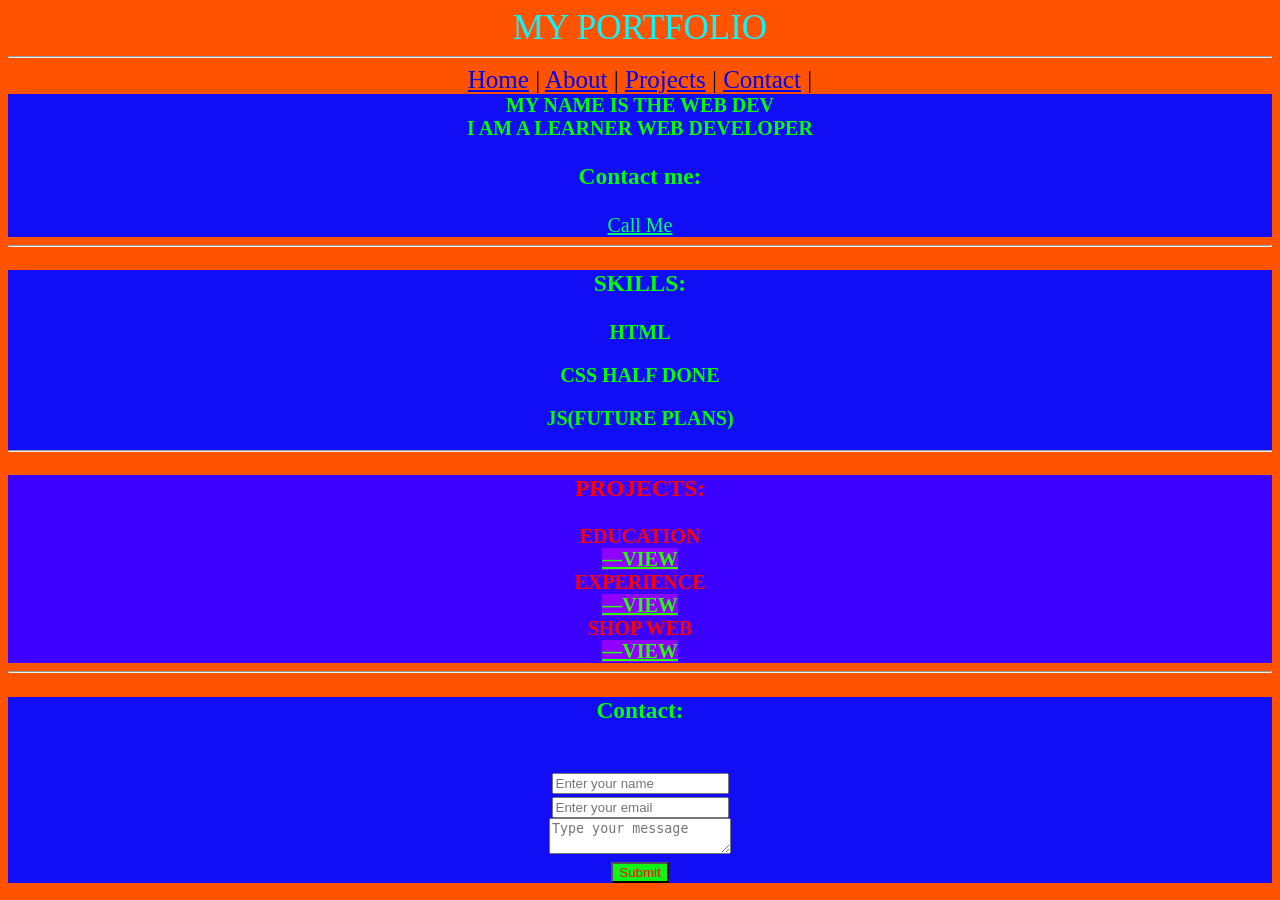
<file: index.html>
<!DOCTYPE html>
<html lang="en">

<head>
  <meta charset="UTF-8">
  <meta name="viewport" content="width=device-width, initial-scale=1">
  <title>MY PORTFOLIO</title>
  <link rel="stylesheet" href="style.css">
</head>

<body id=body>

  <header>
    <div class="H2">MY PORTFOLIO</div>
  </header>
<hr>
  <nav id="hi">
    <a href="#Home">Home</a> |
    <a href="#About">About</a> |
    <a href="#Projects">Projects</a> |
    <a href="#Contact">Contact</a> |
  </nav>

  <div class="section" id="Home">
    <div class="box">
     <b>MY NAME IS THE WEB DEV<br>
      I AM A LEARNER WEB DEVELOPER<br>

      <H3><p>Contact me:</p></H3></b>
      <a id=bh href="tel:6268525566">Call Me</a>
    </div>
  </div>
  <hr>
<div class="section" id="About">
<div class="box">
 <b> <p><h3> SKILLS:</H3></p>
  <P>HTML</P><p>CSS HALF DONE</p>
  <P>JS(FUTURE PLANS)</p></b>
  <hr>
</div>  
</div>
<div class=section id=Projects>
<div class=box id=pro>
<b> 
<h3>PROJECTS:</h3> 
EDUCATION<br><a id=hell href="education.html"><u> —VIEW</u></a><br />
EXPERIENCE <br/><a id=hel href="experience.html">
<u>—VIEW</u></a><br>
SHOP WEB<br/><a id=hela href="https://krishnbaghel.github.io/MY-SHOP-WEB/">
<u>—VIEW</u></a>
</b>
</div>  
</div><hr>
<div class="section" id="Contact">
  <div class="box">
    <h3>Contact:</h3><br>
    <form action="mailto: krishna1baghel272@gmail.com" method="post" enctype="text/plain">

  <input type="text" name="Name" placeholder="Enter your name"><br>

  <input type="email" name="Email" placeholder="Enter your email"><br>

  <textarea name="Message" placeholder="Type your message"></textarea><br>

  <button id=button type="submit">Submit</button>

</form>
  </div>
  
</div>
</body>
</html>
</file>
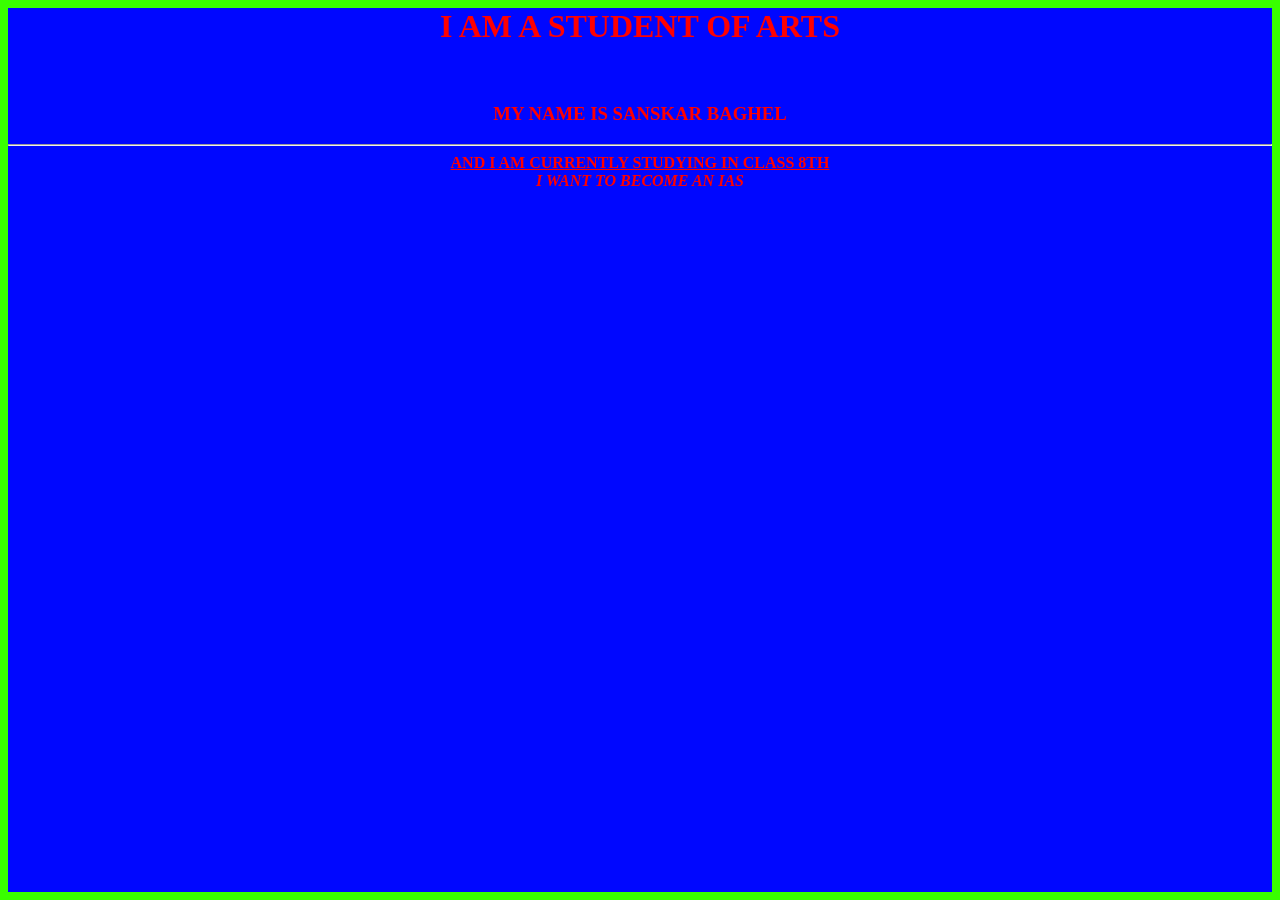
<file: education.html>
<html class=hr><link rel="stylesheet" href="style.css">
<body id=hg><center><h1>I AM A STUDENT OF ARTS </h1>
<BR>
<h3>MY NAME IS SANSKAR BAGHEL</h3>
<HR><u><b>
  <!--Tab to edit-->

  <!--Tab to edit-->
AND I AM CURRENTLY STUDYING IN CLASS 8TH <b/></u> 
<BR><i>I WANT TO BECOME AN IAS</i> 
</center></body> </html>
</file>
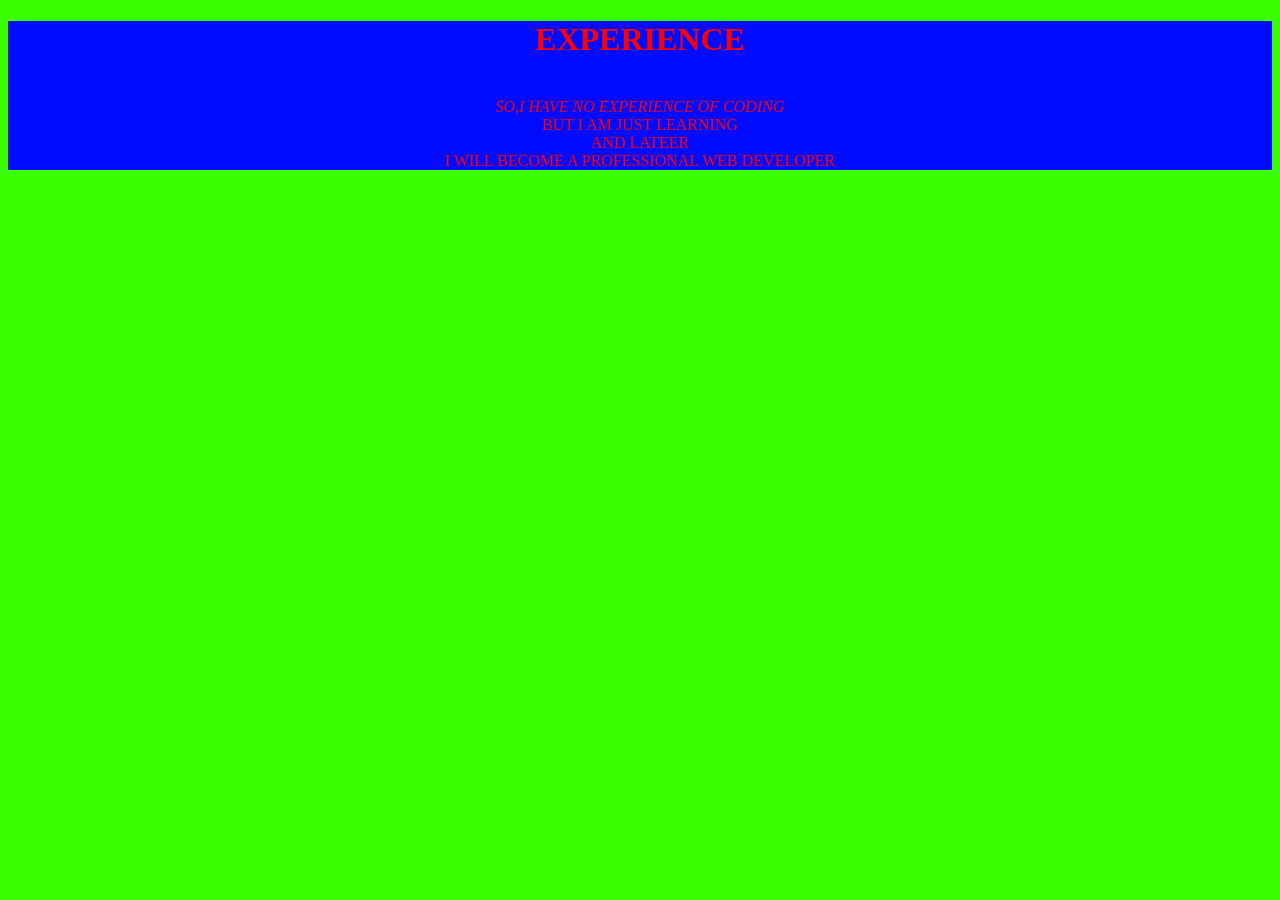
<file: experience.html>
<!DOCTYPE html>
<html class=hr>

<head>
  <meta charset="UTF-8">
  <meta name="viewport" content="width=device-width, initial-scale=1">
  <title></title>
  <link rel="stylesheet" href="style.css">
  </head>

<body id=hh><CENTER>
<H1><B> EXPERIENCE</B></H1>
<BR><I>SO,I HAVE NO EXPERIENCE OF CODING</I>
<BR>BUT I AM JUST LEARNING 
<BR> AND LATEER
<BR>I WILL BECOME A PROFESSIONAL WEB DEVELOPER 
  <!--j to edit--></CENTER>


</body>

</html>
</file>
<file: style.css>
.H2{  
  text-align:center;  
  color: #09F6FF;  
  font-size: 35px;  
}  
#body{  
  background-color: #FF5300;  
}  
#hi{  
  text-align: center;  
  font-size: 25px;  
}  
.section{  
  font-size: 20px;
  color: #00FF00;
  background: #110DF4;
  text-align: center;  
}  
#pro{  
  background: #3C00FF;  
  color: #FF0000;  
}  
#hell{  
  color: #22FF00;  
  background: #8F00FF;  
}  
#hel{  
  color: #22FF00;  
  background: #8F00FF;  
}  
#button{
 color:#F40D0D;
 background: #0DF416;
}
#bh{
  color:#00FF69
}
.hr{
  color:#FF0000;
  background: #39FF00;
}
#hh{
  background:#000BFF;
}
#hg{
  background:#0007FF;
} 
#hela{  
  color: #22FF00;  
  background: #8F00FF;  
}
</file>
